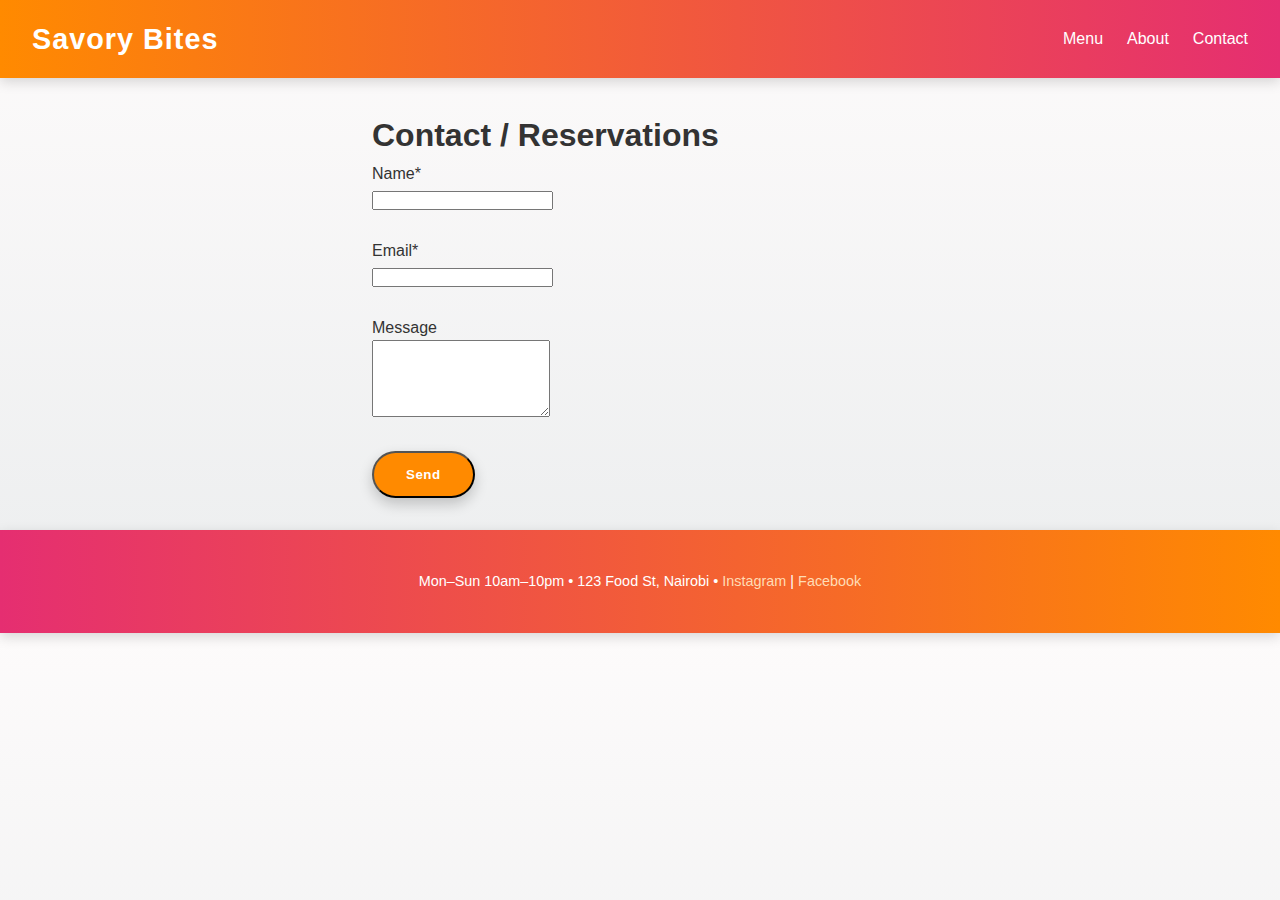
<file: contact.html>
<!DOCTYPE html>
<html lang="en">
<head>
  <meta charset="UTF-8">
  <meta name="viewport" content="width=device-width, initial-scale=1.0">
  <title>Savory Bites | Contact</title>
  <link rel="stylesheet" href="css/style.css">
</head>
<body>
<header>
  <div class="nav-container">
    <a href="index.html" class="logo">Savory Bites</a>
    <button class="menu-toggle" aria-label="Menu">&#9776;</button>
    <ul class="nav-links">
      <li><a href="menu.html">Menu</a></li>
      <li><a href="about.html">About</a></li>
      <li><a href="contact.html" class="active">Contact</a></li>
    </ul>
  </div>
</header>

<section style="padding:2rem; max-width:600px; margin:auto;">
  <h1>Contact / Reservations</h1>
  <form>
    <label>Name*<br><input type="text" name="name"></label><br><br>
    <label>Email*<br><input type="email" name="email"></label><br><br>
    <label>Message<br><textarea name="message" rows="5"></textarea></label><br><br>
    <button type="submit" class="btn">Send</button>
  </form>
</section>

<footer>
  <p>Mon–Sun 10am–10pm • 123 Food St, Nairobi • 
     <a href="#">Instagram</a> | <a href="#">Facebook</a></p>
</footer>

<script src="js/main.js"></script>
</body>
</html>
</file>
<file: css/style.css>
/* ===== General Reset & Base ===== */
* {
  margin: 0;
  padding: 0;
  box-sizing: border-box;
}
body {
  font-family: 'Segoe UI', Tahoma, sans-serif;
  line-height: 1.6;
  color: #333;
  /* Soft vertical gradient background */
  background: linear-gradient(180deg, #fdfbfb 0%, #ebedee 100%);
}
a { color: inherit; text-decoration: none; }

/* ===== Layout ===== */
header, footer {
  background: linear-gradient(90deg, #ff8a00, #e52e71);
  color: #fff;
  box-shadow: 0 4px 12px rgba(0,0,0,.15);
  padding: 1rem 2rem;
  position: sticky;
  top: 0;
  z-index: 1000;
  transition: background 0.4s ease;
}
header .nav-container {
  display: flex;
  justify-content: space-between;
  align-items: center;
}
.logo {
  font-size: 1.8rem;
  font-weight: bold;
  color: #fff;
  letter-spacing: 1px;
}
.nav-links {
  list-style: none;
  display: flex;
  gap: 1.5rem;
}
.nav-links li a {
  color: #fff;
  font-weight: 500;
  transition: color .3s;
}
.nav-links li a:hover { color: #ffdcb5; }

/* Hamburger */
.menu-toggle {
  display: none;
  font-size: 1.8rem;
  cursor: pointer;
  background: none;
  border: none;
  color: #fff;
}

/* ===== Hero ===== */
.hero {
  background: url('../images/hero.jpg') center/cover no-repeat;
  color: #fff;
  text-align: center;
  padding: 9rem 1rem;
  position: relative;
}
.hero::after {
  content: '';
  position: absolute;
  inset: 0;
  background: rgba(0,0,0,0.45);
}
.hero h1,
.hero p,
.hero .btn {
  position: relative;
  z-index: 1;
}
.hero h1 {
  font-size: 3.5rem;
  margin-bottom: 0.5rem;
  text-shadow: 0 3px 8px rgba(0,0,0,0.5);
}
.hero p {
  font-size: 1.25rem;
  margin-bottom: 1.5rem;
  text-shadow: 0 2px 6px rgba(0,0,0,0.4);
}
.btn {
  background: #ff8a00;
  color: #fff;
  padding: 0.9rem 2rem;
  border-radius: 30px;
  font-weight: 600;
  letter-spacing: .5px;
  box-shadow: 0 6px 14px rgba(0,0,0,0.2);
  transition: all .3s ease;
}
.btn:hover {
  background: #e67e22;
  transform: translateY(-3px);
  box-shadow: 0 10px 20px rgba(0,0,0,0.25);
}

/* ===== Cards ===== */
.cards {
  display: grid;
  grid-template-columns: repeat(auto-fit, minmax(260px, 1fr));
  gap: 2rem;
  padding: 3rem 2rem;
}
.card {
  background: #fff;
  border-radius: 12px;
  box-shadow: 0 6px 18px rgba(0,0,0,0.08);
  overflow: hidden;
  cursor: pointer;
  transition: transform .3s ease, box-shadow .3s ease;
}
.card:hover {
  transform: translateY(-8px) scale(1.02);
  box-shadow: 0 10px 24px rgba(0,0,0,0.15);
}
.card img {
  width: 100%;
  display: block;
}
.card-body {
  padding: 1.5rem;
}
.card-body h3 {
  margin-bottom: .5rem;
  color: #e67e22;
  font-weight: 700;
}

/* ===== Modal ===== */
.modal {
  position: fixed;
  top: 0; left: 0; right: 0; bottom: 0;
  background: rgba(0,0,0,.6);
  display: none;
  align-items: center;
  justify-content: center;
  backdrop-filter: blur(3px);
}
.modal.active { display: flex; }
.modal-content {
  background: #fff;
  padding: 2rem;
  max-width: 420px;
  border-radius: 10px;
  text-align: center;
  box-shadow: 0 8px 24px rgba(0,0,0,0.25);
}
.modal-content img {
  width: 100%;
  margin-bottom: 1rem;
  border-radius: 8px;
}
.close-btn {
  background: #e52e71;
  color: #fff;
  border: none;
  padding: 0.6rem 1.4rem;
  margin-top: 1rem;
  cursor: pointer;
  border-radius: 25px;
  font-weight: 600;
  transition: background .3s;
}
.close-btn:hover { background: #ff8a00; }

/* ===== Footer ===== */
footer {
  text-align: center;
  padding: 2.5rem 1rem;
  font-size: 0.9rem;
  color: #fff;
  background: linear-gradient(90deg, #e52e71, #ff8a00);
}
footer a {
  color: #ffdcb5;
  font-weight: 500;
}

/* ===== Responsive ===== */
@media (max-width: 768px) {
  .menu-toggle { display: block; }
  .nav-links {
    flex-direction: column;
    position: absolute;
    top: 70px; right: 0;
    background: #e52e71;
    width: 200px;
    display: none;
    padding: 1rem;
    border-radius: 0 0 8px 8px;
  }
  .nav-links li a {
    color: #fff;
    padding: 0.5rem 0;
  }
  .nav-links.active { display: flex; }
}
</file>
